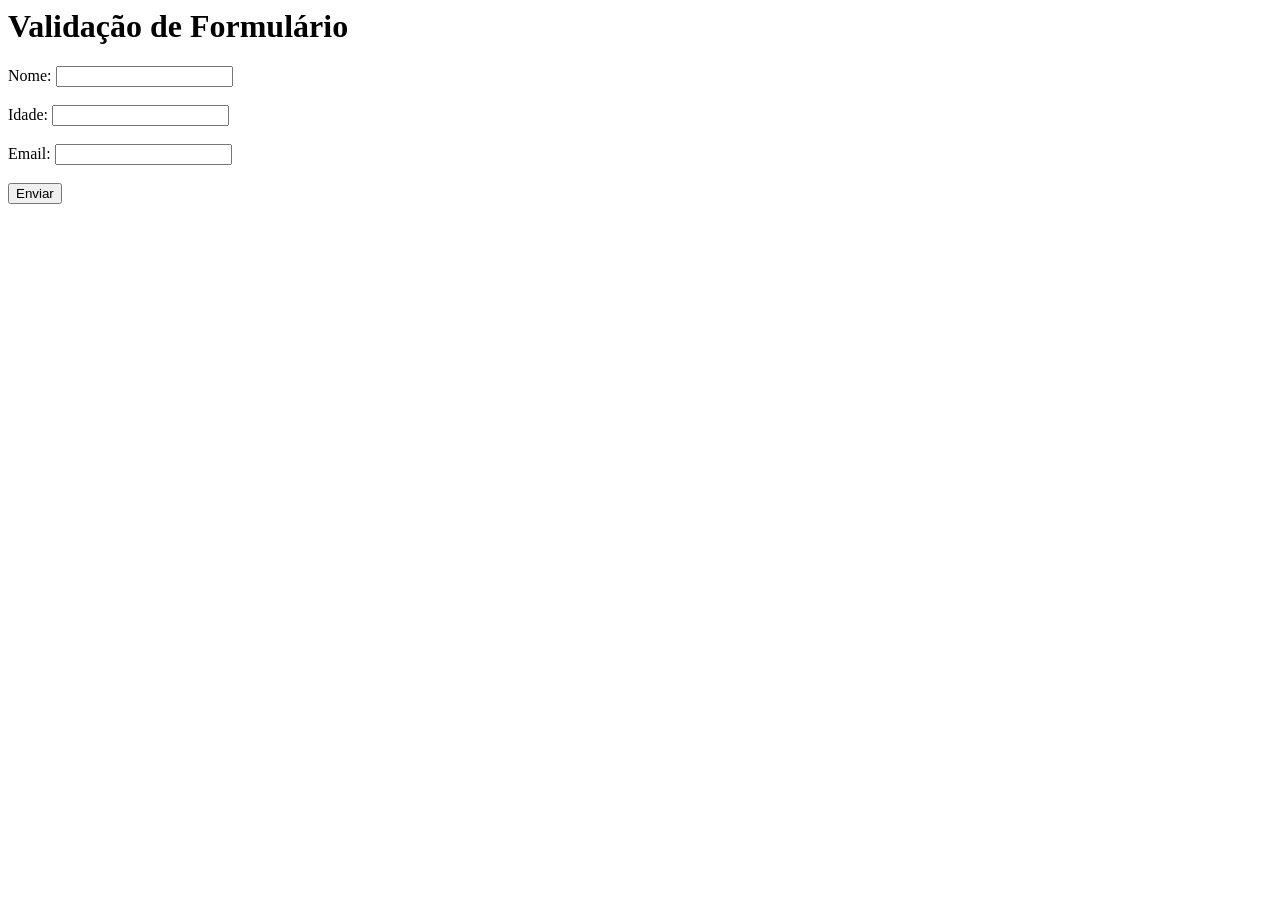
<file: validacao.html>
<script> src="validacao.js"</script>
<body>
    <h1>Validação de Formulário</h1>
    <form id="Formulario">
        <label for="nome">Nome:</label>
        <input type="text" id="nome" name="nome" required>
        <br><br>
        <label for="idade">Idade:</label>
        <input type="number" id="idade" name="idade" required>
        <br><br>
        <label for="email">Email:</label>
        <input type="email" id="email" name="email" required>
        <br><br>
        <button type="submit">Enviar</button>
    </form>
</file>
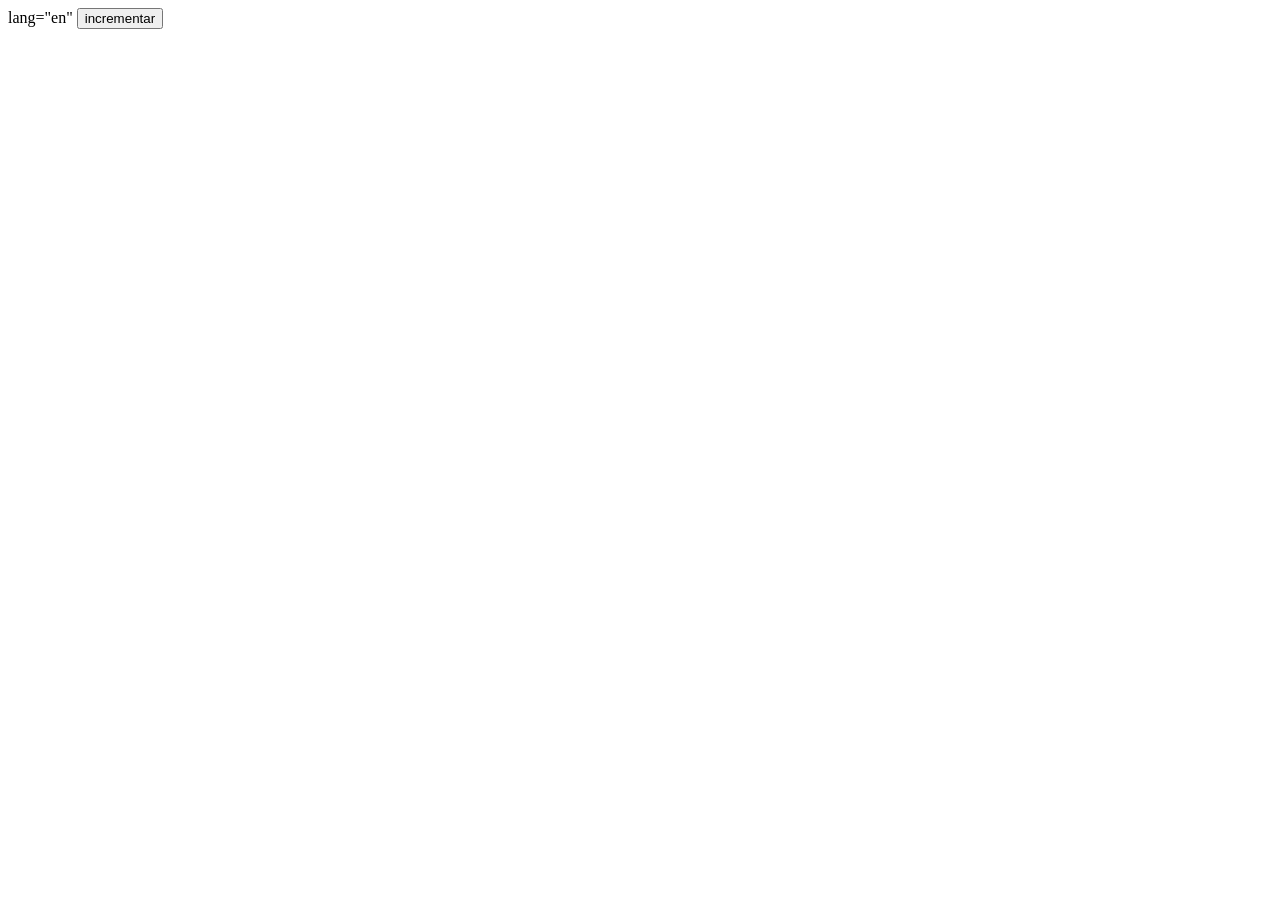
<file: Consuta_CEP/endereco.html>
<html>
lang="en"
<head>
    <title>Document</title>
</head>
<button id="btn">incrementar</button>
<div id="container"></div>
<script src="https://ajax.googleapis.com/ajax/libs/jquery/3.7.1/jquery.min.js"></script>
<script>
    let contador = 0;
    $("#btn").click(incrementar);

    function incrementar(){
        contador++;

        let p = $("<p></p>");
        p.text("Adicionando texto dinamico: "+ contador);
        $("#container").append(p);
}

</script>
</html>
</file>
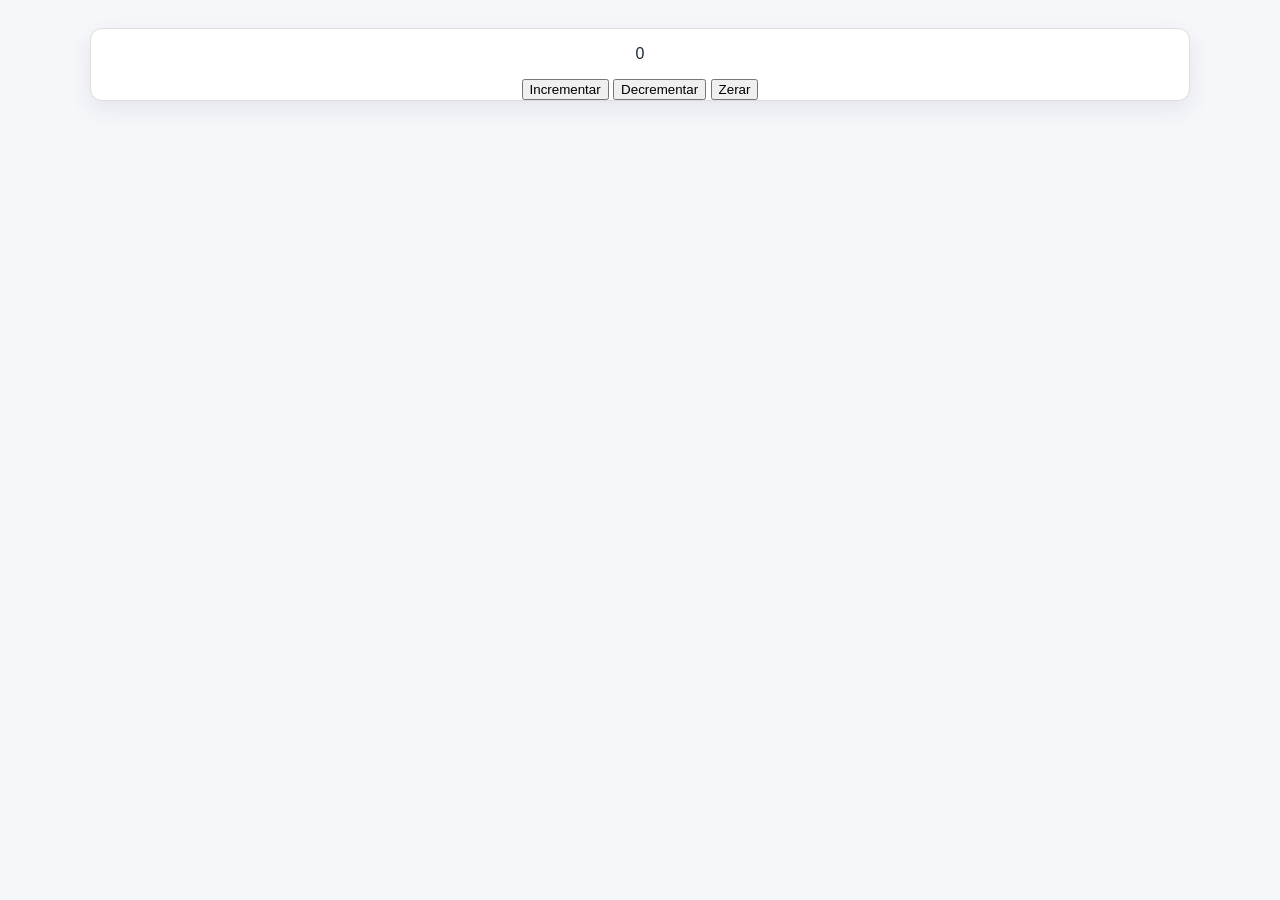
<file: Checkpoint_III_Matheus/Contador/counter.html>
<!DOCTYPE html>
<html lang="pt-br">
<head>
    <meta charset="UTF-8">
    <meta name="viewport" content="width=device-width, initial-scale=1.0">
    <title>Atividade</title>
    <link rel="stylesheet" href="counter.css">
    <script src="counter.js" defer></script>
</head>
<body>
       <main>
        <section class="cards" aria-label="Serviços do petshop">
            <article class="card">
                <p id="counterValue">0</p>
                <button type="button" id="incrementButton">Incrementar</button>
                <button type="button" id="decrementButton">Decrementar</button>
                <button type="button" id="resetButton">Zerar</button>
            </article>
        </section>
    </main>
</body>
</html>
</file>
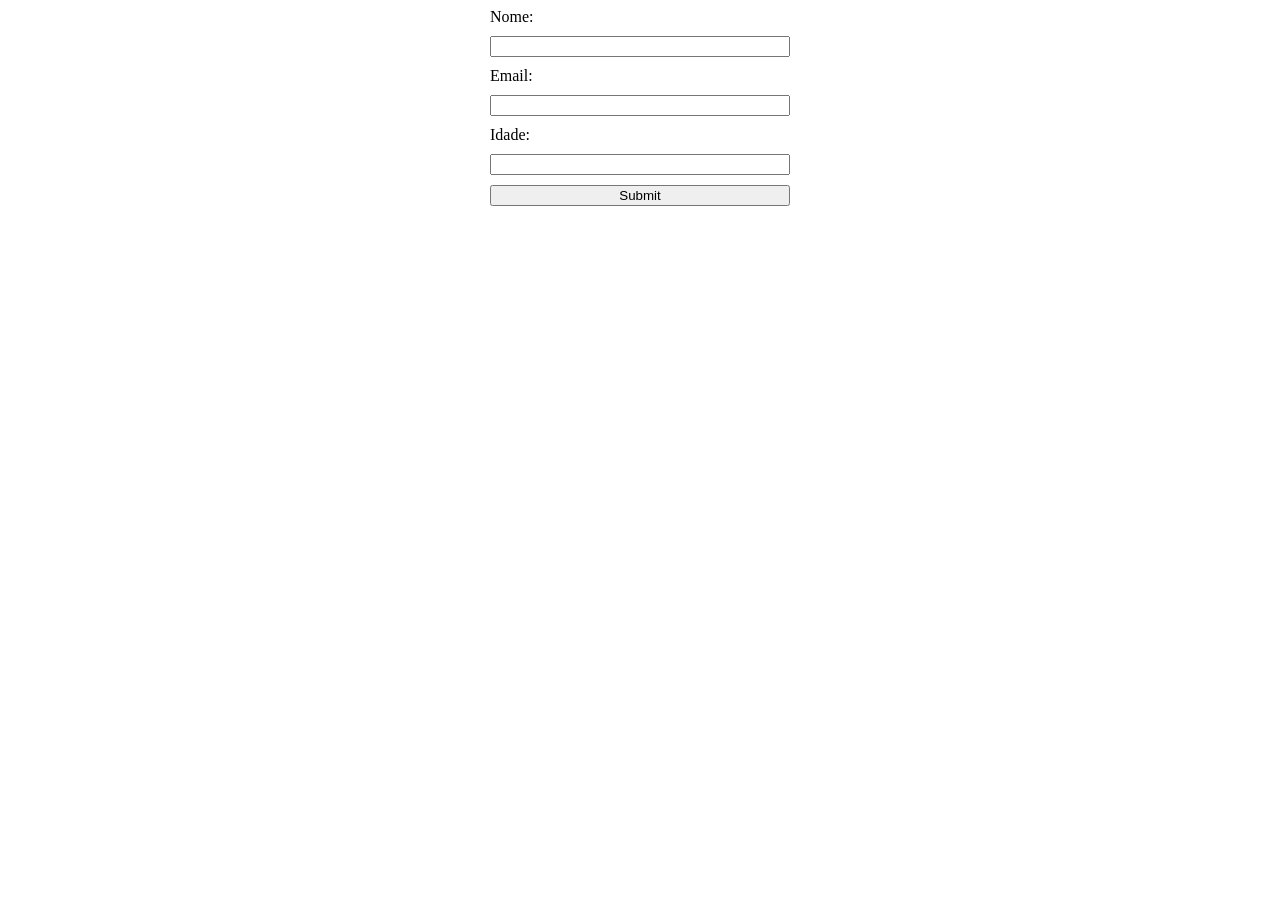
<file: Checkpoint_III_Matheus/Validacao/form.html>
<!DOCTYPE html>
<html lang="en">
<head>
    <meta charset="UTF-8">
    <meta name="viewport" content="width=device-width, initial-scale=1.0">
    <title>Formulário de validação</title>
    <script src="form.js" defer></script>
    <link rel="stylesheet" href="form.css">
</head>
<body>
<form class="formulario">
    <label for="nome">Nome:</label>
    <input type="text" id="nome" name="nome" required>
    <label for="email">Email:</label>
    <input type="email" id="email" name="email" required>
    <label for="idade">Idade:</label>
    <input type="number" id="idade" name="idade" required>
    <button type="submit">Submit</button>
</form>
</body>
</html>
</file>
<file: Checkpoint_III_Matheus/Contador/counter.css>
* {
    box-sizing: border-box;
}

body {
    margin: 0;
    min-height: 100vh;
    display: flex;
    flex-direction: column;
    font-family: Arial, Helvetica, sans-serif;
    background: #f6f7fb;
    color: #1f2937;
}

.header-content,
main,
footer {
    width: min(1100px, calc(100% - 32px));
    margin: 0 auto;
}

.header-content {
    display: flex;
    align-items: center;
    justify-content: space-between;
    gap: 16px;
    padding: 16px 0;
}

.header-content ul {
    display: flex;
    align-items: center;
    gap: 20px;
    list-style: none;
    margin: 0;
    padding: 0;
}

.header-content img {
    width: 84px;
    height: 84px;
    object-fit: cover;
    display: block;
    border-radius: 50%;
    box-shadow: 0 6px 18px rgba(0, 0, 0, 0.12);
}

.header-content a {
    text-decoration: none;
    color: #111827;
    font-size: 0.98rem;
    font-weight: 700;
}

header {
    background: #ffffff;
    border-bottom: 1px solid #e5e7eb;
}

main {
    flex: 1;
    padding: 28px 0 20px;
}

.counter-section {
    background: #ffffff;
    border: 1px solid #e5e7eb;
    border-radius: 18px;
    padding: 26px 24px;
    margin: 0 auto 28px;
    max-width: 760px;
    text-align: center;
    box-shadow: 0 12px 28px rgba(15, 23, 42, 0.06);
}

.counter-section h2 {
    margin: 0 0 10px;
    font-size: 1.5rem;
}

.counter-section p {
    margin: 0 0 20px;
    color: #4b5563;
}

.counter-card {
    display: inline-flex;
    align-items: center;
    gap: 16px;
    background: #f3f4f6;
    padding: 16px 22px;
    border-radius: 999px;
    box-shadow: inset 0 1px 2px rgba(15, 23, 42, 0.08);
}

.counter-card button {
    width: 50px;
    height: 50px;
    border: none;
    border-radius: 50%;
    background: #111827;
    color: white;
    font-size: 1.65rem;
    cursor: pointer;
    transition: transform 0.2s ease, background-color 0.2s ease;
}

.counter-card button:hover {
    background: #374151;
    transform: scale(1.05);
}

#counter-value {
    min-width: 70px;
    display: inline-flex;
    align-items: center;
    justify-content: center;
    font-size: 2rem;
    font-weight: 700;
    color: #111827;
}

.counter-actions {
    margin-top: 18px;
}

.counter-actions button {
    border: 1px solid #d1d5db;
    background: #ffffff;
    color: #111827;
    padding: 10px 18px;
    border-radius: 999px;
    cursor: pointer;
    font-weight: 700;
    transition: background-color 0.2s ease, border-color 0.2s ease;
}

.counter-actions button:hover {
    background: #f9fafb;
    border-color: #9ca3af;
}

.intro {
    max-width: 720px;
    margin: 0 auto 24px;
    text-align: center;
}

.cards {
    display: grid;
    grid-template-columns: repeat(auto-fit, minmax(200px, 1fr));
    gap: 18px;
}

.card {
    border: 1px solid #ddd;
    border-radius: 12px;
    overflow: hidden;
    background-color: #fff;
    text-align: center;
    box-shadow: 0 8px 24px rgba(15, 23, 42, 0.08);
    transition: transform 0.3s ease, box-shadow 0.3s ease;
}

.card:hover {
    box-shadow: 0 10px 26px rgba(15, 23, 42, 0.12);
    transform: translateY(-2px);
}

.card img {
    width: 100%;
    height: 150px;
    object-fit: cover;
    display: block;
}

.card h2 {
    margin: 0;
    padding: 12px 14px 14px;
    font-size: 1.05rem;
}

.card-destaque {
    border-color: #999;
}

footer {
    background-color: #ffffff;
    margin-top: 12px;
    padding: 18px 0 26px;
    text-align: center;
    border-top: 1px solid #e5e7eb;
}

footer hr {
    border: 0;
    border-top: 1px solid #e5e7eb;
    margin: 0 0 16px;
}

footer p {
    margin: 6px 0;
}
</file>
<file: Checkpoint_III_Matheus/Validacao/form.css>
.formulario{
    display: flex;
    flex-direction: column;
    gap: 10px;
    width: 300px;
    margin: 0 auto;
}
</file>
